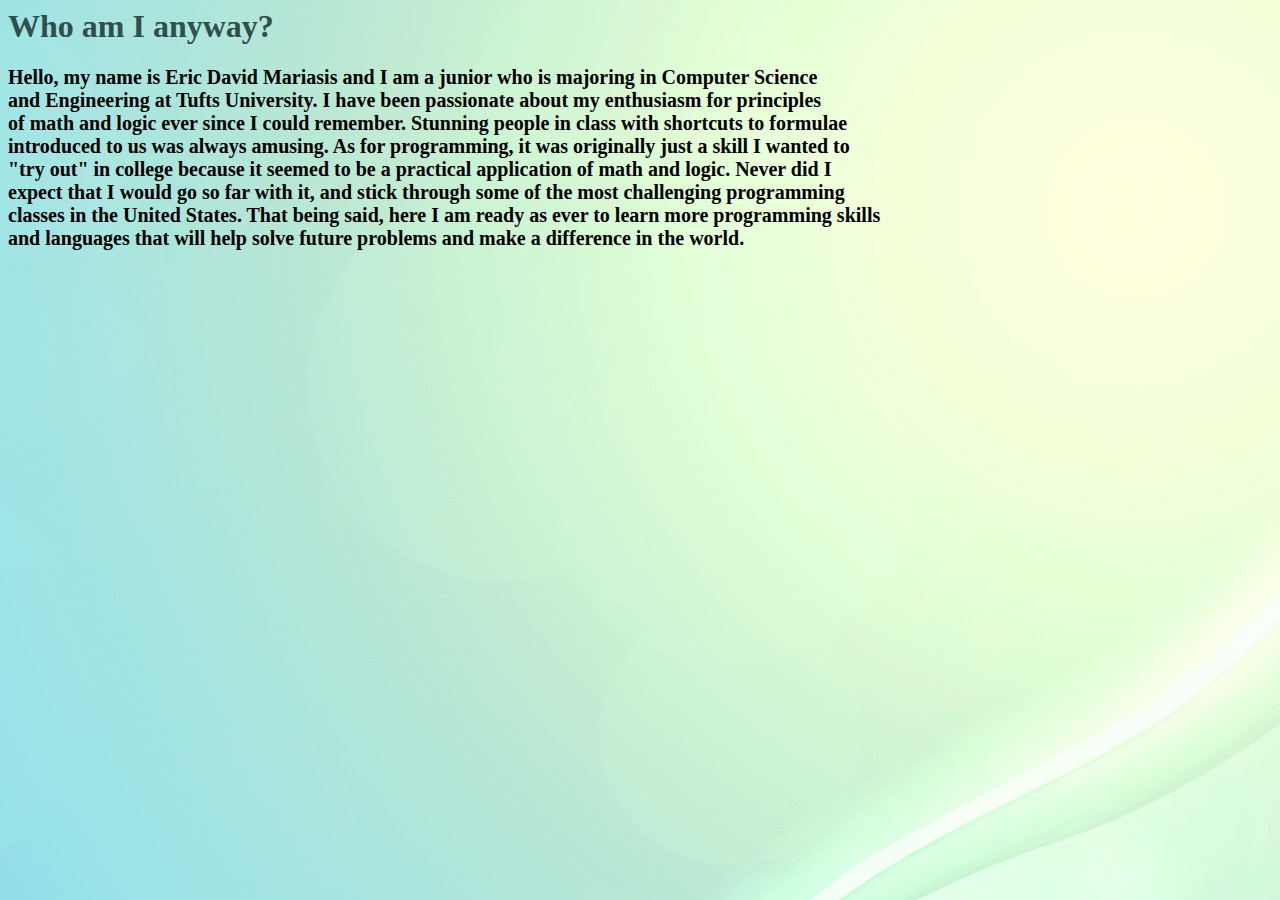
<file: bio.html>
<html>
<head>
<title>Eric Mariasis's Biography</title>
<link href="about.css" rel="stylesheet" />
</head>
<body>
<h1>Who am I anyway?</h1>
<p><div class="bio">
Hello, my name is Eric David Mariasis and I am a junior who is majoring in Computer Science<br/>
and Engineering at Tufts University. I have been passionate about my enthusiasm for principles<br/>
of math and logic ever since I could remember. Stunning people in class with shortcuts to formulae<br/> 
introduced to us was always amusing. As for programming, it was originally just a skill I wanted to <br/> 
"try out" in college because it seemed to be a practical application of math and logic. Never did I</br>
expect that I would go so far with it, and stick through some of the most challenging programming</br>
classes in the United States. That being said, here I am ready as ever to learn more programming skills</br>
and languages that will help solve future problems and make a difference in the world.</div></p>
</body>
</html>
</file>
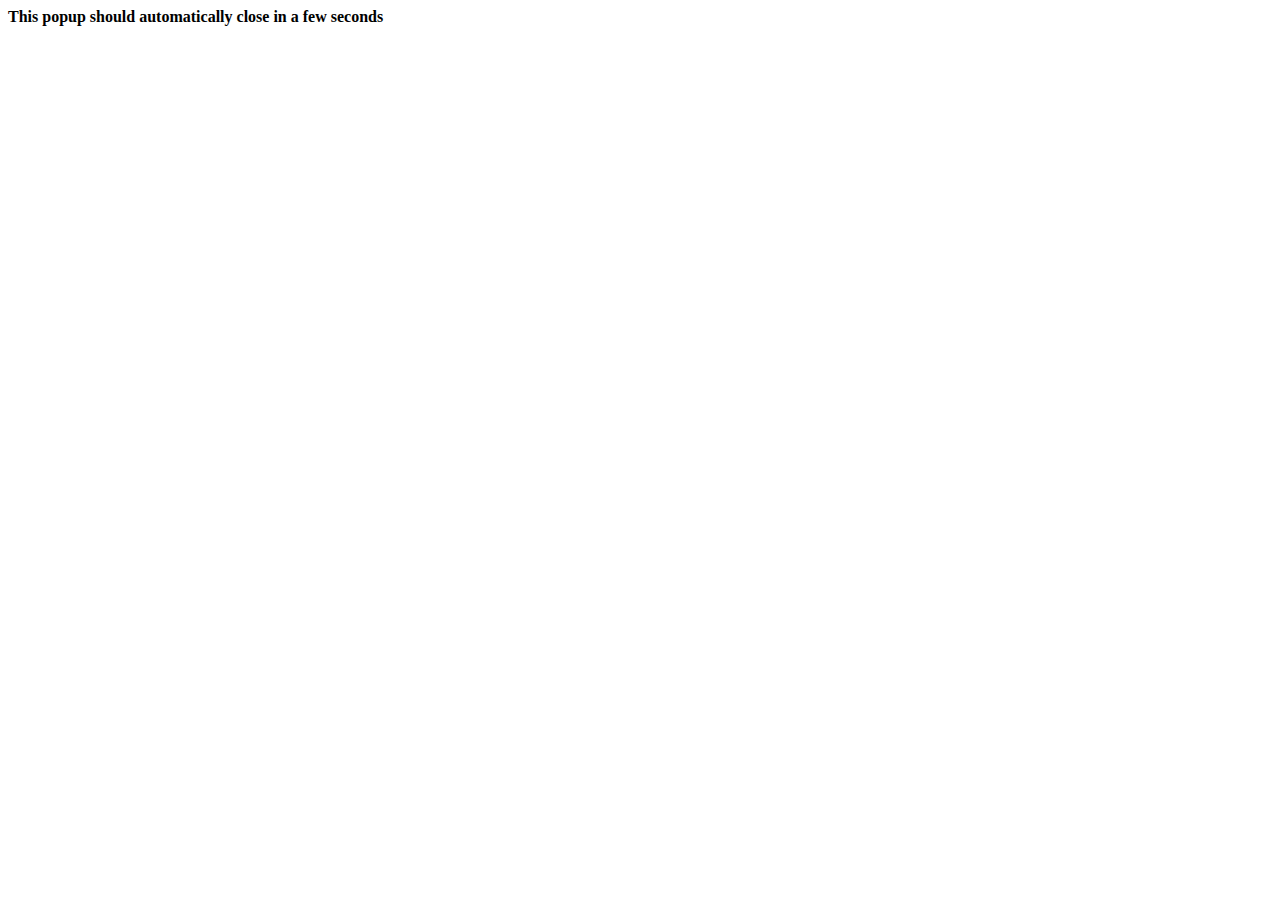
<file: callback.html>
<!DOCTYPE html>
<html lang="en">
  <head><meta http-equiv="Content-Type" content="text/html; charset=utf-8">
    <title>Connect with SoundCloud</title>
  </head>
  <body onload="window.opener.setTimeout(window.opener.SC.connectCallback, 1)">
    <b style="width: 100%; text-align: center;">This popup should automatically close in a few seconds</b>
  </body>
</html>
</file>
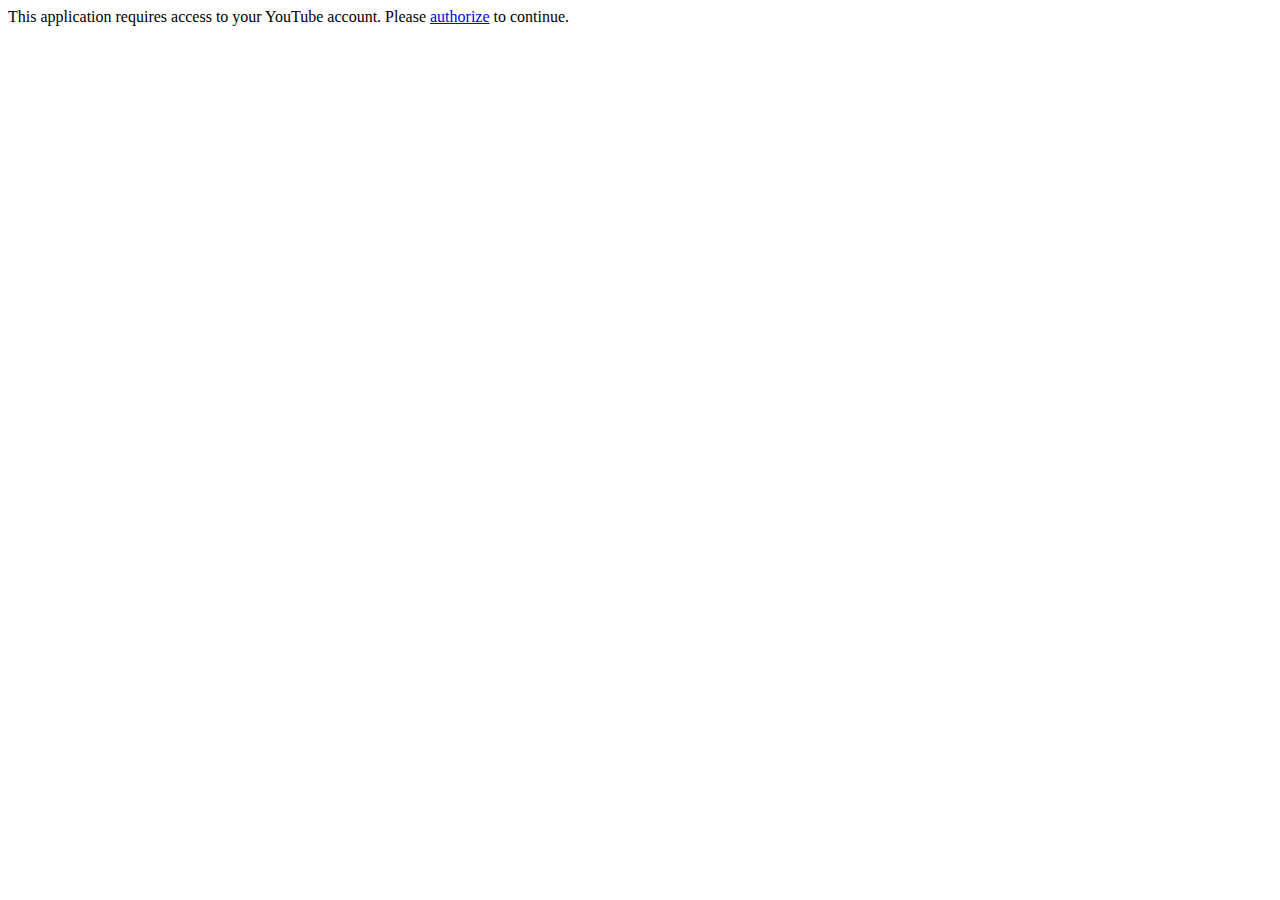
<file: my_uploads.html>
<!DOCTYPE html>
<html>
  <head>
    <title>My Uploads</title>
    <link rel="stylesheet" type="text/css" href="my_uploads.css">
  </head>
  <body>
    <div id="login-container" class="pre-auth">
      This application requires access to your YouTube account.
      Please <a href="#" id="login-link">authorize</a> to continue.
    </div>
    <div id="video-container"></div>
    <div class="button-container">
      <button id="prev-button" class="paging-button" onclick="previousPage();">Previous Page</button>
      <button id="next-button" class="paging-button" onclick="nextPage();">Next Page</button>
    </div>
    <script src="https://ajax.googleapis.com/ajax/libs/jquery/1.10.2/jquery.min.js"></script>
    <script type="text/javascript" src="auth.js"></script>
    <script type="text/javascript" src="my_uploads.js"></script>
    <script src="https://apis.google.com/js/client.js?onload=googleApiClientReady"></script>
  </body>
</html>
</file>
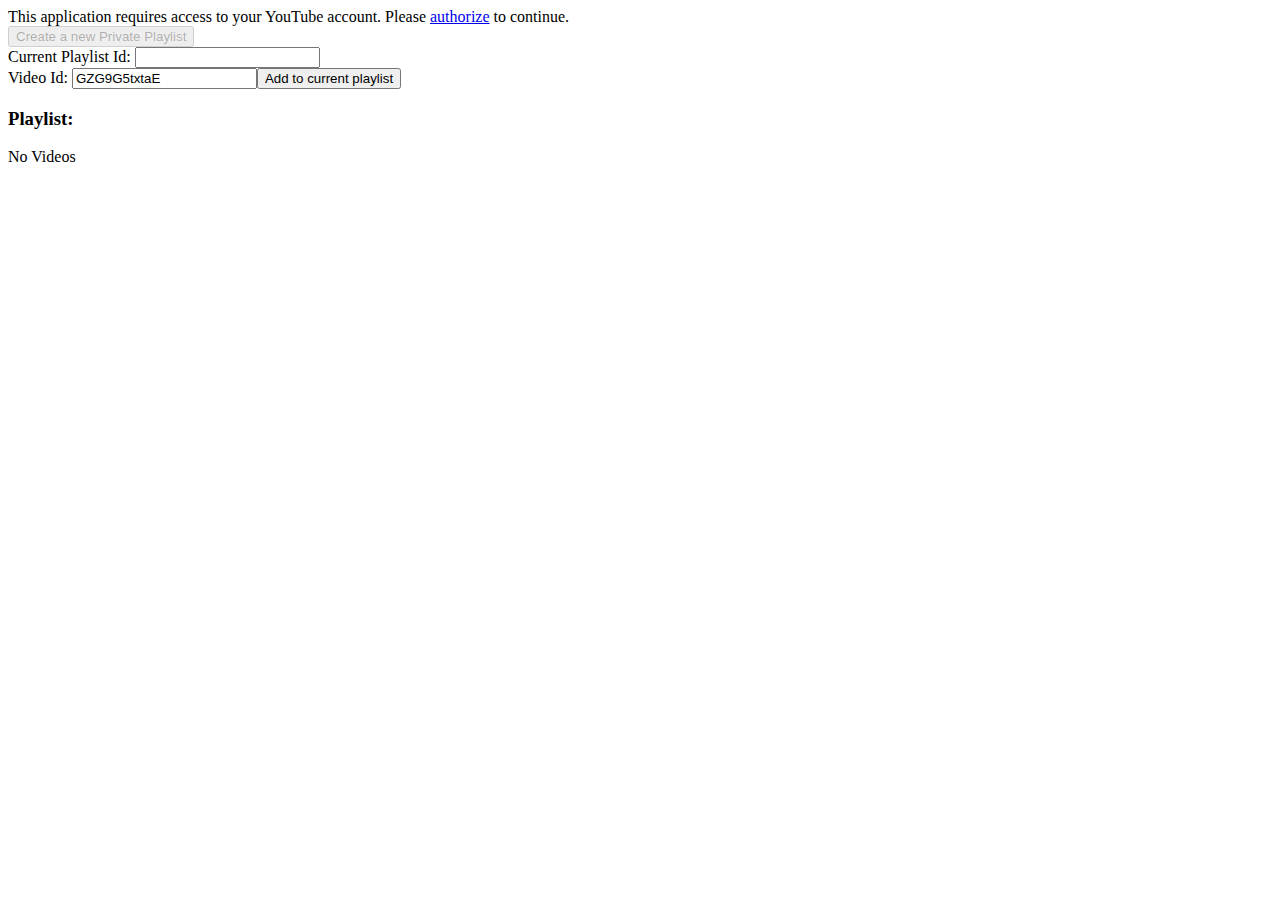
<file: playlist_updates.html>
<!doctype html>
<html>
  <head>
    <title>Playlist Updates</title>
  </head>
  <body>
    <div id="login-container" class="pre-auth">This application requires access to your YouTube account.
      Please <a href="#" id="login-link">authorize</a> to continue.
    </div>
    <div id="buttons">
      <button id="playlist-button" disabled onclick="createPlaylist()">Create a new Private Playlist</button>
      <br>
      <label>Current Playlist Id: <input id="playlist-id" value='' type="text"/></label>
      <br>
      <label>Video Id: <input id="video-id" value='GZG9G5txtaE' type="text"/></label><button onclick="addVideoToPlaylist()">Add to current playlist</button>
    </div>
    <h3>Playlist: <span id="playlist-title"></span></h3>
    <p id="playlist-description"></p>
    <div id="playlist-container">
      <span id="status">No Videos</span>
    </div>
    <script src="https://ajax.googleapis.com/ajax/libs/jquery/1.10.2/jquery.min.js"></script>
    <script src="auth.js"></script>
    <script src="playlist_updates.js"></script>
    <script src="https://apis.google.com/js/client.js?onload=googleApiClientReady"></script>
  </body>
</html>
</file>
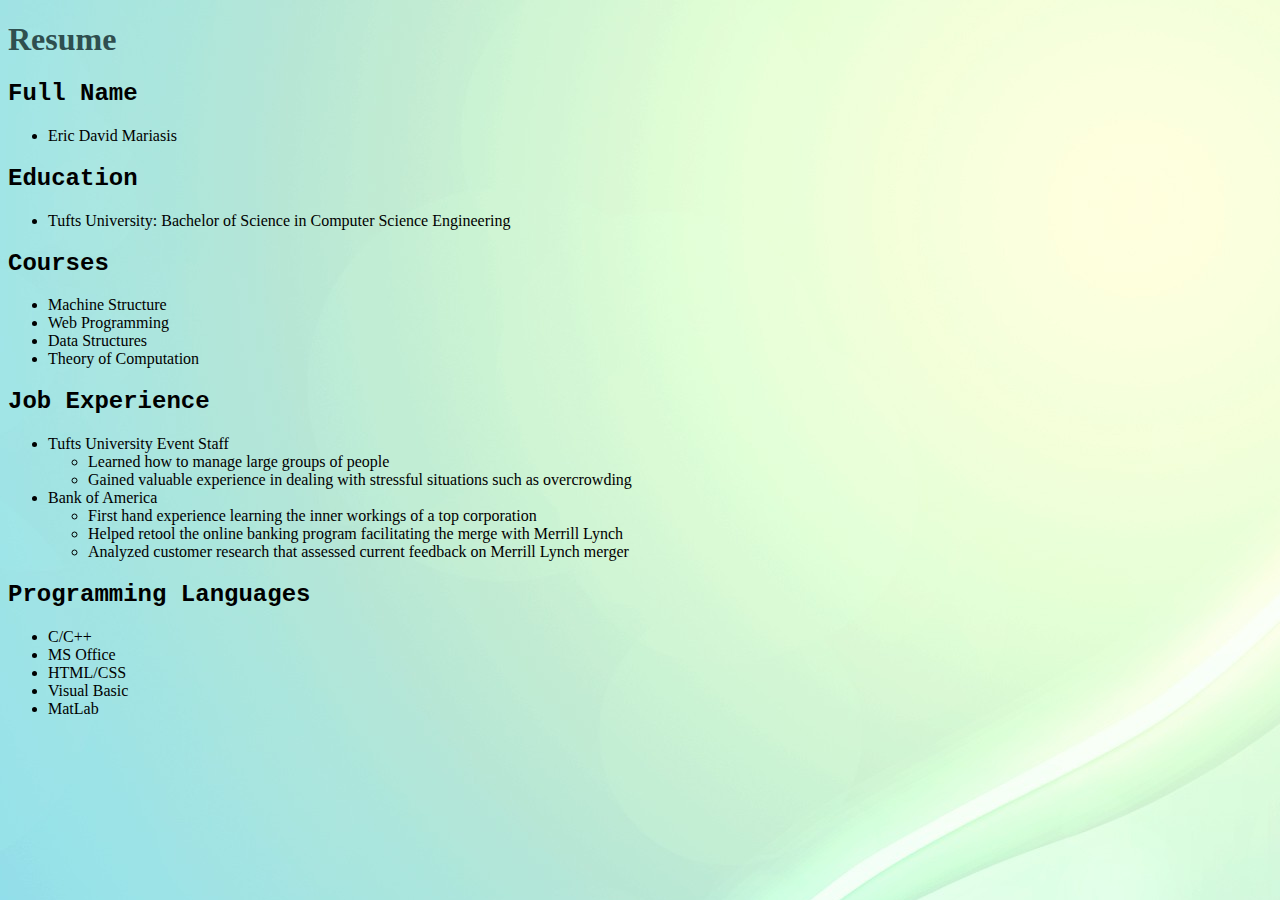
<file: resume.html>
<!DOCTYPE html>
<html>
<head><link href="about.css" rel="stylesheet" /><title>Eric Mariasis's Resume</title></head>
<body>
<h1>Resume</h1>
<h2>Full Name</h2>
<ul><li>Eric David Mariasis</li></ul>
<h2>Education</h2> 
<ul><li>Tufts University: Bachelor of Science in Computer Science Engineering</li></ul>
<h2>Courses</h2>
<ul><li>Machine Structure</li><li>Web Programming</li><li>Data Structures</li><li>Theory of Computation</li></ul>
<h2>Job Experience</h2>
<ul>
<li>Tufts University Event Staff</li>
<ul>
<li>Learned how to manage large groups of people</li>
<li>Gained valuable experience in dealing with stressful situations such as overcrowding</li>
</ul>
<li>Bank of America</li>
<ul>
<li>First hand experience learning the inner workings of a top corporation</li>
<li>Helped retool the online banking program facilitating the merge with Merrill Lynch</li>
<li>Analyzed customer research that assessed current feedback on Merrill Lynch merger</li>
</ul>
</ul>
<h2>Programming Languages</h2> 
<ul>
<li>C/C++</li>
<li>MS Office</li>
<li>HTML/CSS</li> 
<li>Visual Basic</li>
<li>MatLab</li>
</ul>
</body>
</html>
</file>
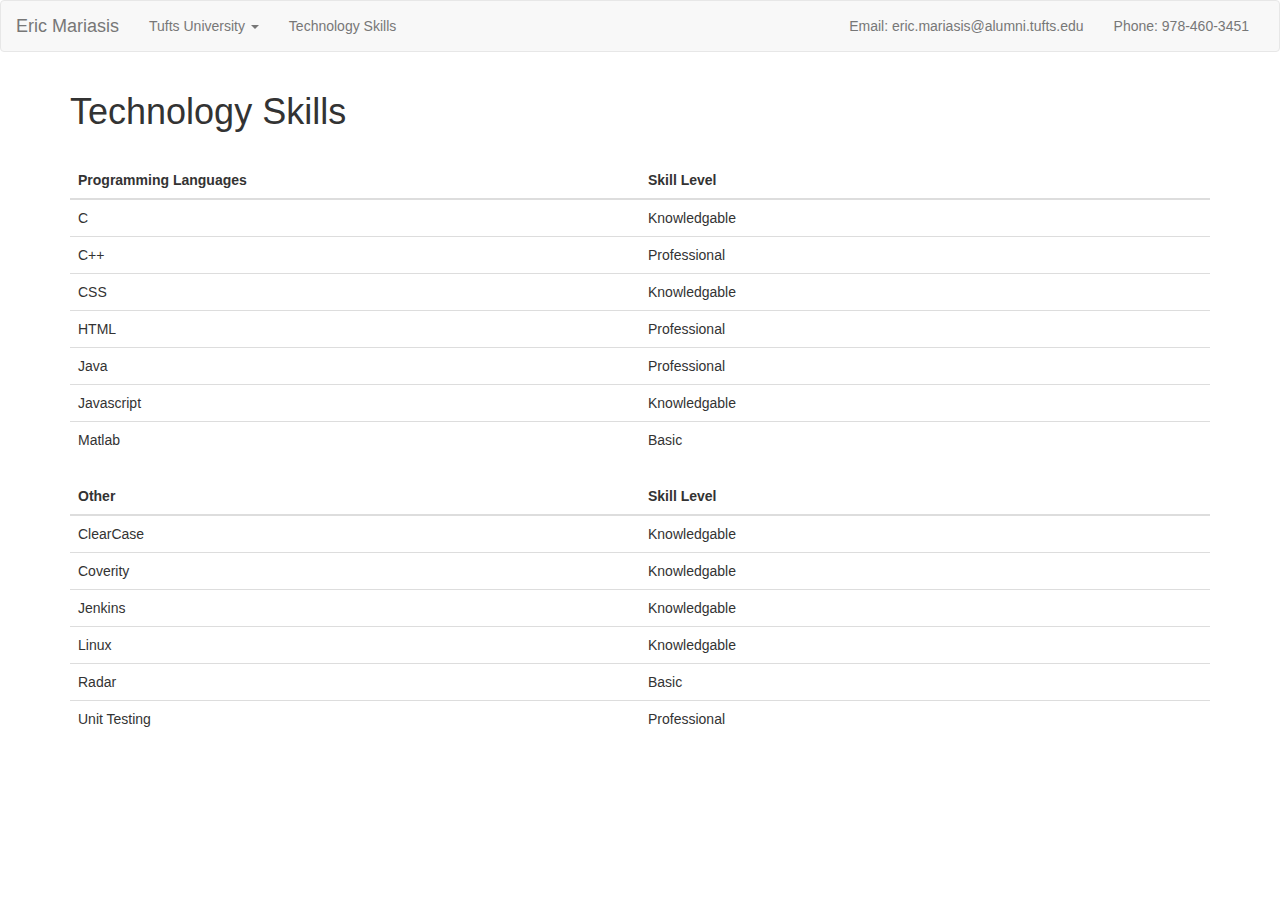
<file: technology_skills.html>
<!DOCTYPE html>
<html lang="en">
<head>
  <title>Eric Mariasis</title>
  <meta charset="utf-8">
  <meta name="viewport" content="width=device-width, initial-scale=1">
  <link rel="stylesheet" href="http://maxcdn.bootstrapcdn.com/bootstrap/3.2.0/css/bootstrap.min.css">
  <script src="https://ajax.googleapis.com/ajax/libs/jquery/1.11.1/jquery.min.js"></script>
  <script src="http://maxcdn.bootstrapcdn.com/bootstrap/3.2.0/js/bootstrap.min.js"></script>
  <style>
    table { table-layout: fixed; }
    p, h4 {line-height: 2em;}  
</style>
</head>
<body>

<nav class="navbar navbar-default">
  <div class="container-fluid">
    <!-- Brand and toggle get grouped for better mobile display -->
    <div class="navbar-header">
      <button type="button" class="navbar-toggle collapsed" data-toggle="collapse" data-target="#navbar" aria-expanded="false" aria-controls="navbar">
        <span class="sr-only">Toggle navigation</span>
        <span class="icon-bar"></span>
        <span class="icon-bar"></span>
        <span class="icon-bar"></span>
      </button>
	  <a class="navbar-brand" href="index.html">Eric Mariasis</a>
    </div>

    <!-- Collect the nav links, forms, and other content for toggling -->
    <div class="navbar-collapse collapse" id="navbar">
      <ul class="nav navbar-nav">
	  <li class="dropdown">
          <a href="#" class="dropdown-toggle" data-toggle="dropdown" role="button" aria-expanded="false">Tufts University <span class="caret"></span></a>
          <ul class="dropdown-menu" role="menu">
            <li><a href="courses.html">Courses</a></li>
            <li><a href="campus_activities.html">Campus Activities</a></li>
          </ul>
      </li>
      <li class><a href="technology_skills.html">Technology Skills</a></li>
      </ul>
	  <ul class="nav navbar-nav navbar-right">
        <li><a href="index.html">Email: eric.mariasis@alumni.tufts.edu <span class="sr-only">(current)</span></a></li>
        <li><a href="index.html">Phone: 978-460-3451</a></li>
      </ul>
    </div><!-- /.navbar-collapse -->
  </div><!-- /.container-fluid -->
</nav>

<div class="container">
  <h1>Technology Skills</h1>
  </br>
  <table class="table">
   <thead>
      <tr>
        <th>Programming Languages</th>
        <th>Skill Level</th>
      </tr>
    </thead>
    <tbody>
	  <tr>
        <td>C</td>
		<td>Knowledgable</td>
      </tr>
      <tr>
        <td>C++</td>
		<td>Professional</td>
      </tr>
	  <tr>
        <td>CSS</td>
		<td>Knowledgable</td>
      </tr>
	  <tr>
        <td>HTML</td>
		<td>Professional</td>
      </tr>
	  <tr>
        <td>Java</td>
		<td>Professional</td>
      </tr>
	  <tr>
        <td>Javascript</td>
		<td>Knowledgable</td>
      </tr>
	  <tr>
        <td>Matlab</td>
		<td>Basic</td>
      </tr>
    </tbody>
  </table>
  <table class="table">
   <thead>
      <tr>
        <th>Other</th>
        <th>Skill Level</th>
      </tr>
    </thead>
    <tbody>
	  <tr>
        <td>ClearCase</td>
		<td>Knowledgable</td>
      </tr>
      <tr>
        <td>Coverity</td>
		<td>Knowledgable</td>
      </tr>
	  <tr>
        <td>Jenkins</td>
		<td>Knowledgable</td>
      </tr>
	  <tr>
        <td>Linux</td>
		<td>Knowledgable</td>
      </tr>
	  <tr>
        <td>Radar</td>
		<td>Basic</td>
      </tr>
	  <tr>
        <td>Unit Testing</td>
		<td>Professional</td>
      </tr>
    </tbody>
  </table>
</div>

</body>

</html>
</file>
<file: about.css>
h1
{
font-family:Tahoma;
color:DarkSlateGray;
}

a:link, a:hover, a:active
{
color:green;
text-decoration:none;
}

a:visited
{
color:red;
text-decoration:none;
}

body
{
background-image:url('images/a1bg.jpg');
}

h2
{
font-family:Courier;
color:black;
}

.bio
{
font-size:20px;
font-weight:600;
}
</file>
<file: my_uploads.css>
.paging-button {
  visibility: hidden;
}

.button-container {
  clear: both;
}
</file>
